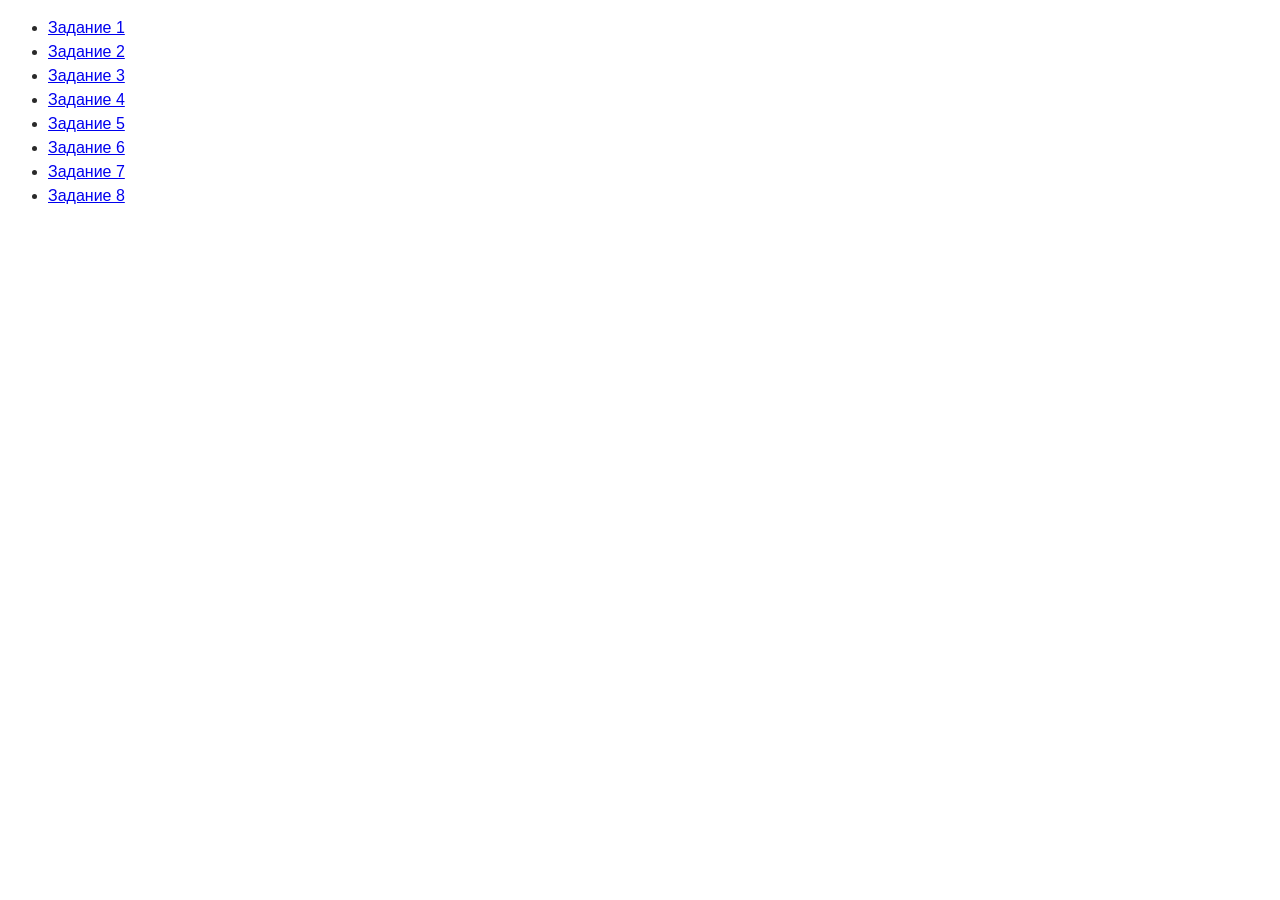
<file: index.html>
<!DOCTYPE html>
<html lang="ru">
  <head>
    <meta charset="UTF-8" />
    <meta http-equiv="X-UA-Compatible" content="IE=edge" />
    <meta name="viewport" content="width=device-width, initial-scale=1.0" />
    <title>Страница навигации</title>
    <style>
      body {
        font-family: -apple-system, BlinkMacSystemFont, 'Segoe UI', Roboto,
          Oxygen, Ubuntu, Cantarell, 'Open Sans', 'Helvetica Neue', sans-serif;
        background-color: #fff;
        color: #424242;
        line-height: 1.5;
      }
    </style>
    <link rel="stylesheet" href="/css/styles.css" />
  </head>
  <body>
    <ul>
      <li><a href="task-01.html">Задание 1</a></li>
      <li><a href="task-02.html">Задание 2</a></li>
      <li><a href="task-03.html">Задание 3</a></li>
      <li><a href="task-04.html">Задание 4</a></li>
      <li><a href="task-05.html">Задание 5</a></li>
      <li><a href="task-06.html">Задание 6</a></li>
      <li><a href="task-07.html">Задание 7</a></li>
      <li><a href="task-08.html">Задание 8</a></li>
    </ul>
  </body>
</html>
</file>
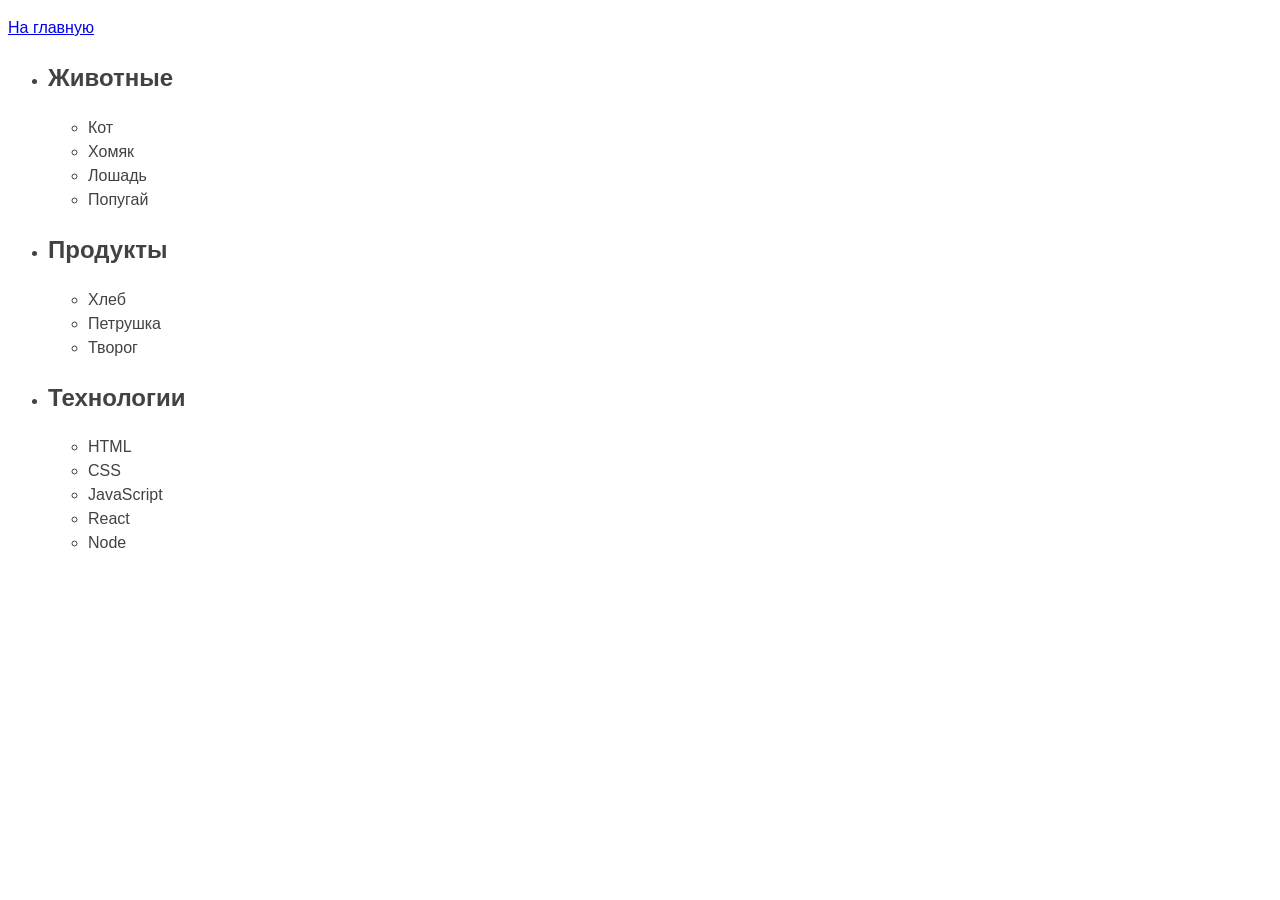
<file: task-01.html>
<!DOCTYPE html>
<html lang="ru">
  <head>
    <meta charset="UTF-8" />
    <meta http-equiv="X-UA-Compatible" content="IE=edge" />
    <meta name="viewport" content="width=device-width, initial-scale=1.0" />
    <title>Задание 1</title>
    <style>
      body {
        font-family: -apple-system, BlinkMacSystemFont, "Segoe UI", Roboto,
          Oxygen, Ubuntu, Cantarell, "Open Sans", "Helvetica Neue", sans-serif;
        background-color: #fff;
        color: #424242;
        line-height: 1.5;
      }
    </style>
  </head>
  <body>
    <p><a href="index.html">На главную</a></p>

    <ul id="categories">
      <li class="item">
        <h2>Животные</h2>

        <ul>
          <li>Кот</li>
          <li>Хомяк</li>
          <li>Лошадь</li>
          <li>Попугай</li>
        </ul>
      </li>
      <li class="item">
        <h2>Продукты</h2>

        <ul>
          <li>Хлеб</li>
          <li>Петрушка</li>
          <li>Творог</li>
        </ul>
      </li>
      <li class="item">
        <h2>Технологии</h2>

        <ul>
          <li>HTML</li>
          <li>CSS</li>
          <li>JavaScript</li>
          <li>React</li>
          <li>Node</li>
        </ul>
      </li>
    </ul>

    <script src="js/task-01.js" type="module"></script>
  </body>
</html>
</file>
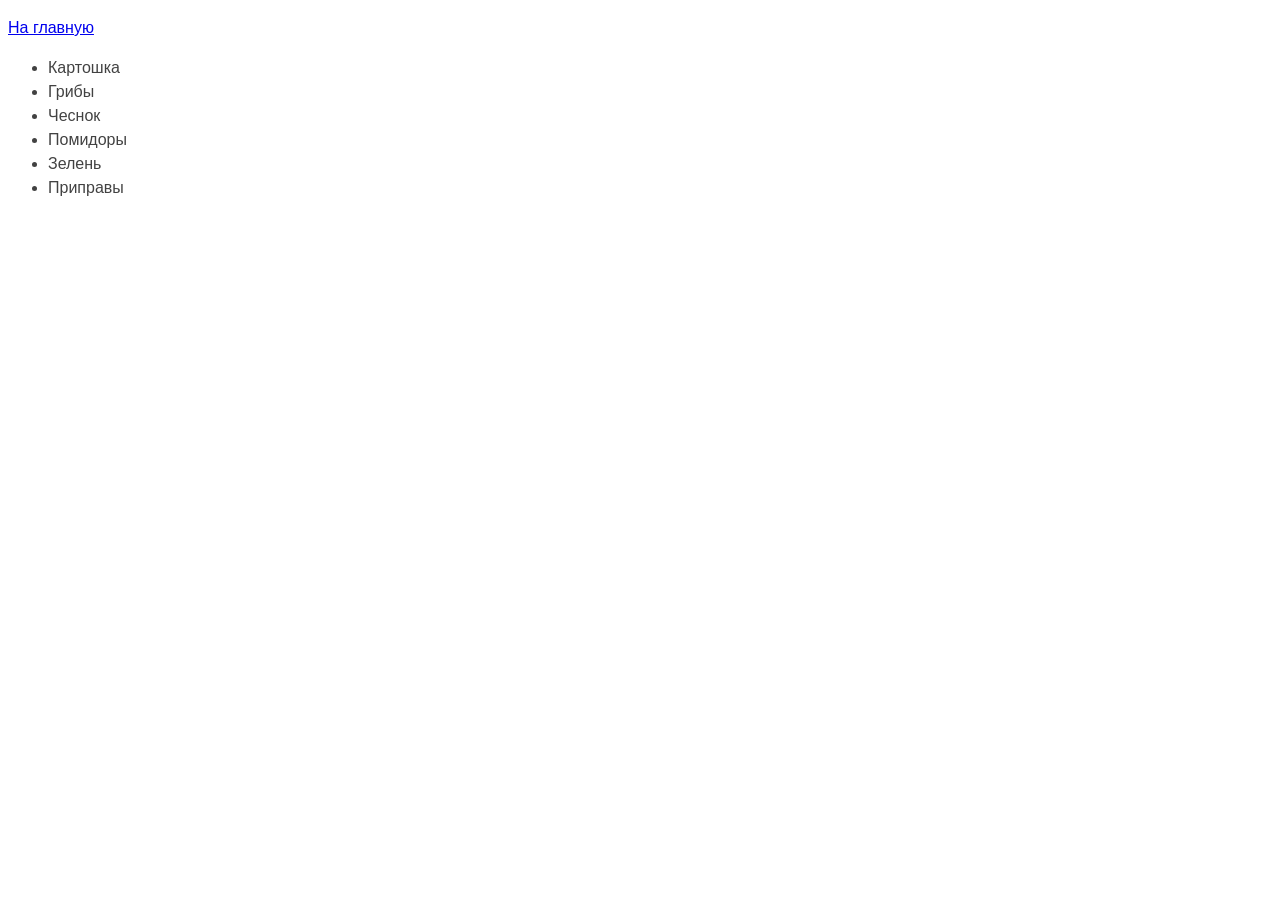
<file: task-02.html>
<!DOCTYPE html>
<html lang="ru">
  <head>
    <meta charset="UTF-8" />
    <meta http-equiv="X-UA-Compatible" content="IE=edge" />
    <meta name="viewport" content="width=device-width, initial-scale=1.0" />
    <title>Задание 2</title>
    <style>
      body {
        font-family: -apple-system, BlinkMacSystemFont, "Segoe UI", Roboto,
          Oxygen, Ubuntu, Cantarell, "Open Sans", "Helvetica Neue", sans-serif;
        background-color: #fff;
        color: #424242;
        line-height: 1.5;
      }
    </style>
  </head>
  <body>
    <p><a href="index.html">На главную</a></p>

    <ul id="ingredients"></ul>

    <script src="js/task-02.js" type="module"></script>
  </body>
</html>
</file>
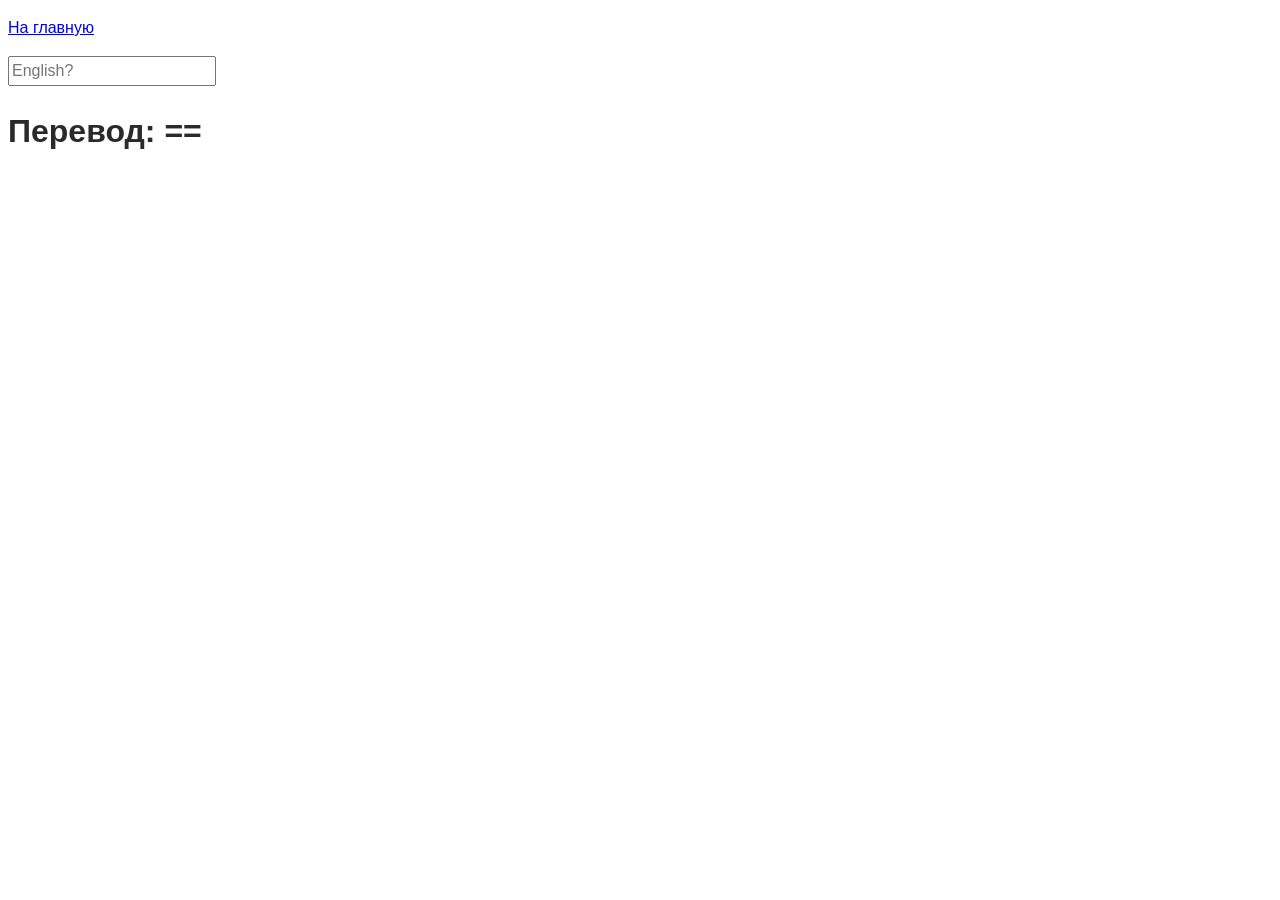
<file: task-05.html>
<!DOCTYPE html>
<html lang="ru">
  <head>
    <meta charset="UTF-8" />
    <meta http-equiv="X-UA-Compatible" content="IE=edge" />
    <meta name="viewport" content="width=device-width, initial-scale=1.0" />
    <title>Задание 5</title>
    <style>
      body {
        font-family: -apple-system, BlinkMacSystemFont, 'Segoe UI', Roboto,
          Oxygen, Ubuntu, Cantarell, 'Open Sans', 'Helvetica Neue', sans-serif;
        background-color: #fff;
        color: #424242;
        line-height: 1.5;
      }
    </style>
    <link rel="stylesheet" href="./css/styles.css" />
    <link rel="stylesheet" href="./css/input.css" />
  </head>
  <body>
    <p><a href="index.html">На главную</a></p>

    <input type="text" placeholder="English?" id="name-input" />
    <h1>Перевод: =<span id="name-output"></span>=</h1>

    <script src="js/task-05.js" type="module"></script>
  </body>
</html>
</file>
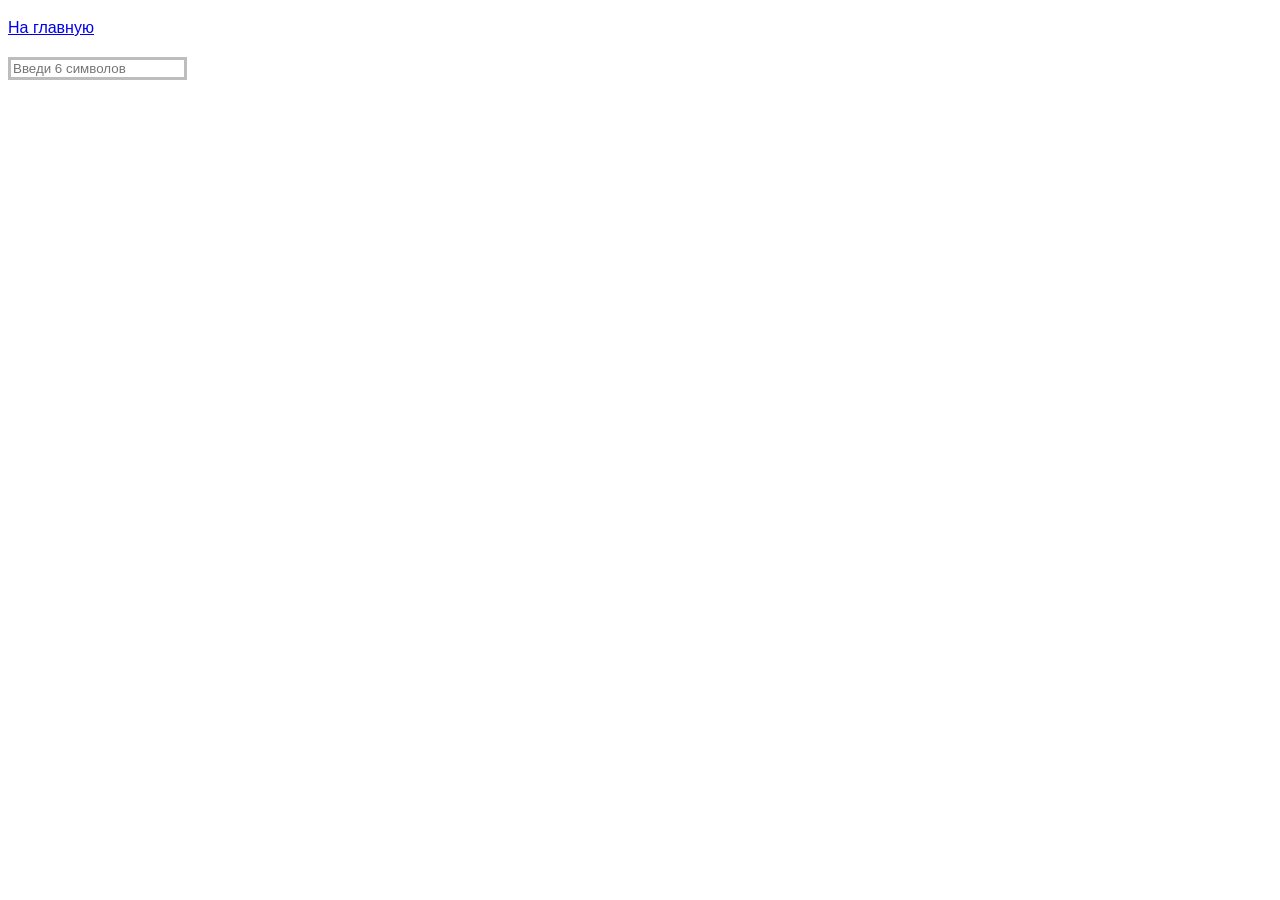
<file: task-06.html>
<!DOCTYPE html>
<html lang="ru">
  <head>
    <meta charset="UTF-8" />
    <meta http-equiv="X-UA-Compatible" content="IE=edge" />
    <meta name="viewport" content="width=device-width, initial-scale=1.0" />
    <title>Задание 6</title>
    <style>
      body {
        font-family: -apple-system, BlinkMacSystemFont, "Segoe UI", Roboto,
          Oxygen, Ubuntu, Cantarell, "Open Sans", "Helvetica Neue", sans-serif;
        background-color: #fff;
        color: #424242;
        line-height: 1.5;
      }

      #validation-input {
        border: 3px solid #bdbdbd;
      }

      #validation-input.valid {
        border-color: #4caf50;
      }

      #validation-input.invalid {
        border-color: #f44336;
      }
    </style>
  </head>
  <body>
    <p><a href="index.html">На главную</a></p>

    <input
      type="text"
      id="validation-input"
      data-length="6"
      placeholder="Введи 6 символов"
    />

    <script src="js/task-06.js" type="module"></script>
  </body>
</html>
</file>
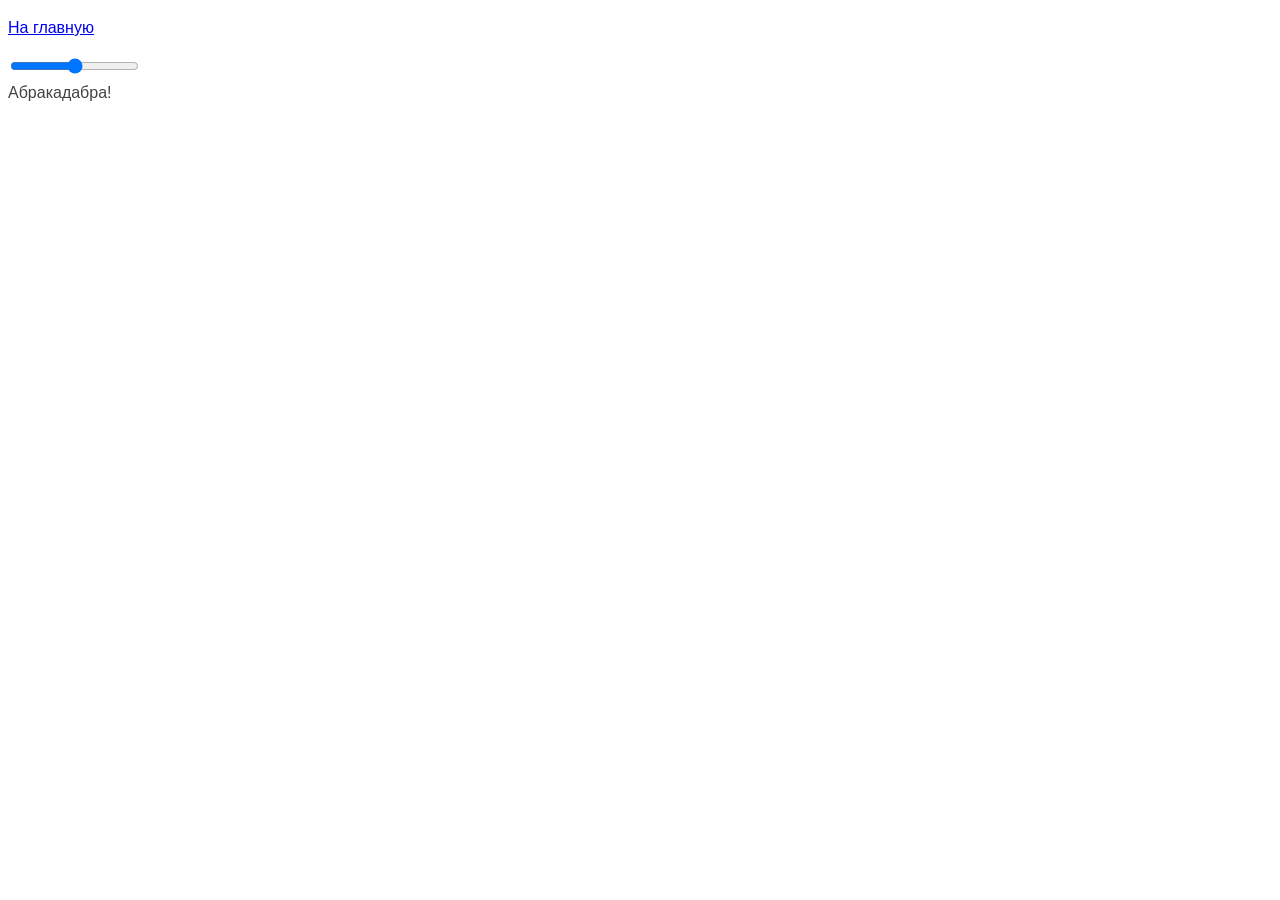
<file: task-07.html>
<!DOCTYPE html>
<html lang="ru">
  <head>
    <meta charset="UTF-8" />
    <meta http-equiv="X-UA-Compatible" content="IE=edge" />
    <meta name="viewport" content="width=device-width, initial-scale=1.0" />
    <title>Задание 7</title>
    <style>
      body {
        font-family: -apple-system, BlinkMacSystemFont, 'Segoe UI', Roboto,
          Oxygen, Ubuntu, Cantarell, 'Open Sans', 'Helvetica Neue', sans-serif;
        background-color: #fff;
        color: #424242;
        line-height: 1.5;
      }
    </style>
  </head>
  <body>
    <p><a href="index.html">На главную</a></p>

    <input id="font-size-control" type="range" />
    <br />
    <span id="text">Абракадабра!</span>

    <script src="js/task-07.js" type="module"></script>
  </body>
</html>
</file>
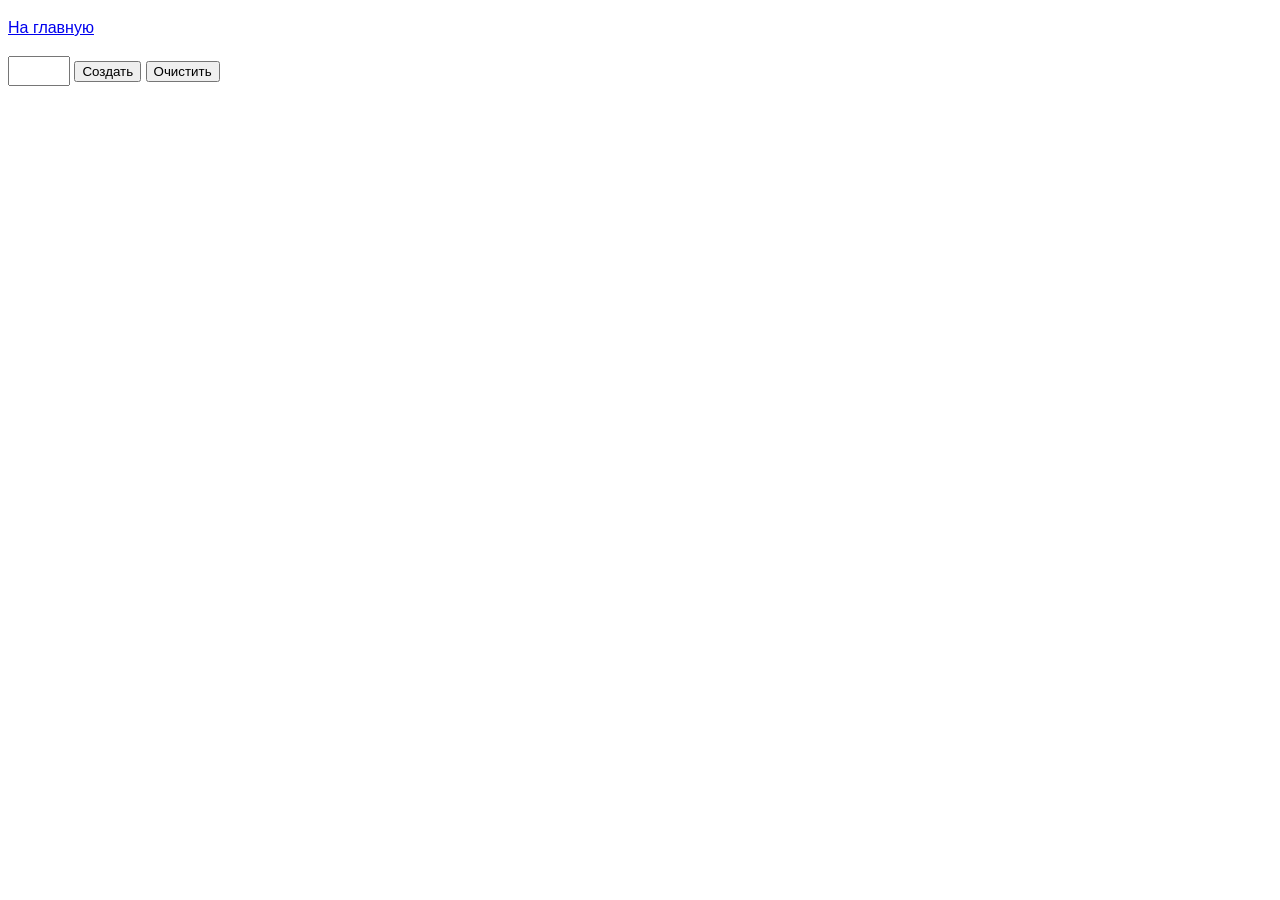
<file: task-08.html>
<!DOCTYPE html>
<html lang="ru">
  <head>
    <meta charset="UTF-8" />
    <meta http-equiv="X-UA-Compatible" content="IE=edge" />
    <meta name="viewport" content="width=device-width, initial-scale=1.0" />
    <title>Задание 8</title>
    <style>
      body {
        font-family: -apple-system, BlinkMacSystemFont, 'Segoe UI', Roboto,
          Oxygen, Ubuntu, Cantarell, 'Open Sans', 'Helvetica Neue', sans-serif;
        line-height: 1.5;
      }
    </style>
    <link rel="stylesheet" href="./css/styles.css" />
  </head>
  <body>
    <p><a href="index.html">На главную</a></p>

    <div id="controls">
      <input type="number" min="0" max="100" step="1" />
      <button type="button" data-action="render">Создать</button>
      <button type="button" data-action="destroy">Очистить</button>
    </div>

    <div id="boxes"></div>

    <script src="js/task-08.js" type="module"></script>
  </body>
</html>
</file>
<file: css/styles.css>
*,
*::before,
*::after {
  box-sizing: border-box;
}

body {
  font-family: 'Helvetica Neue', -apple-system, BlinkMacSystemFont, 'Segoe UI',
    Roboto, Oxygen, Ubuntu, Cantarell, 'Open Sans', sans-serif;
  line-height: 1.5;
  color: #2a2a2a;
}

button,
label {
  cursor: pointer;
}

input {
  font: inherit;
}

.section {
  padding-top: 40px;
  padding-bottom: 40px;
}

/* .box {
  width: 30px;
  height: 30px;
} */
</file>
<file: css/input.css>
#validation-input {
  border: 3px solid #bdbdbd;
}

#validation-input.valid {
  border-color: #4caf50;
}

#validation-input.invalid {
  border-color: #f44336;
}
</file>
